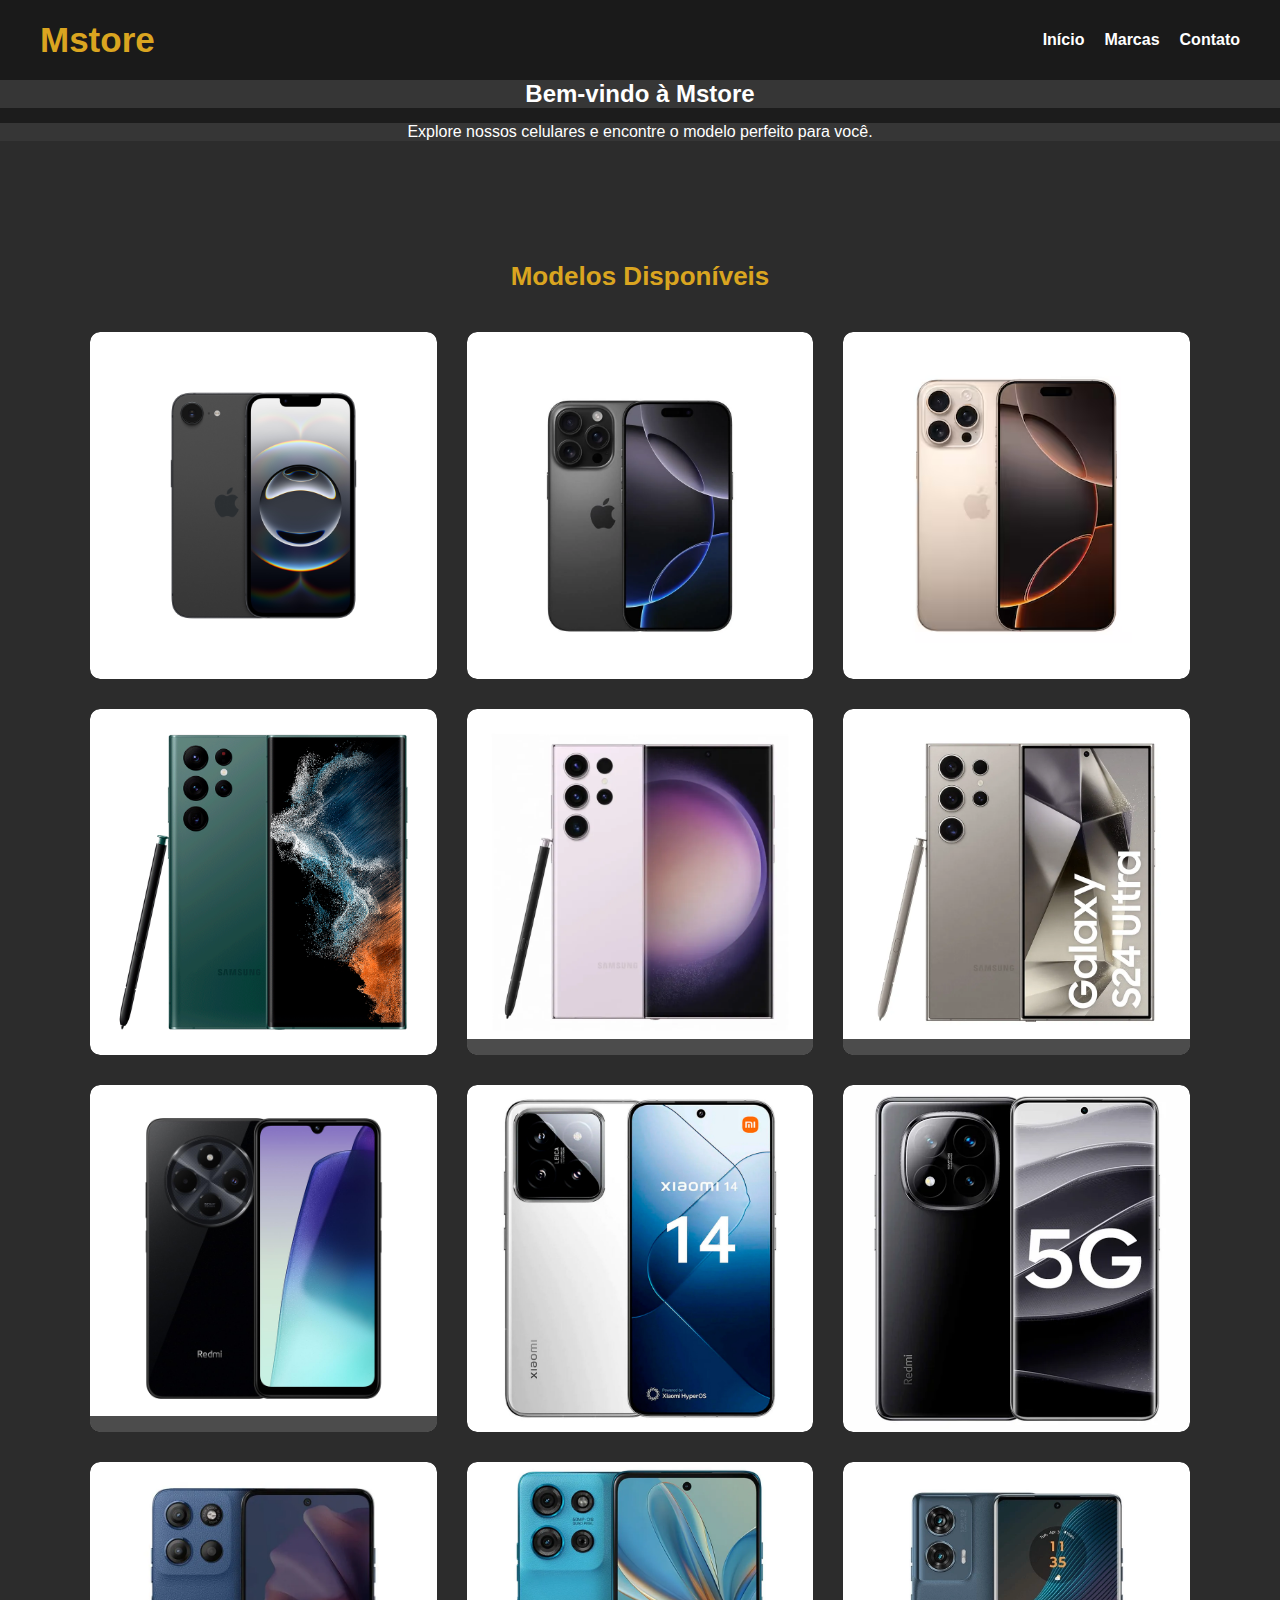
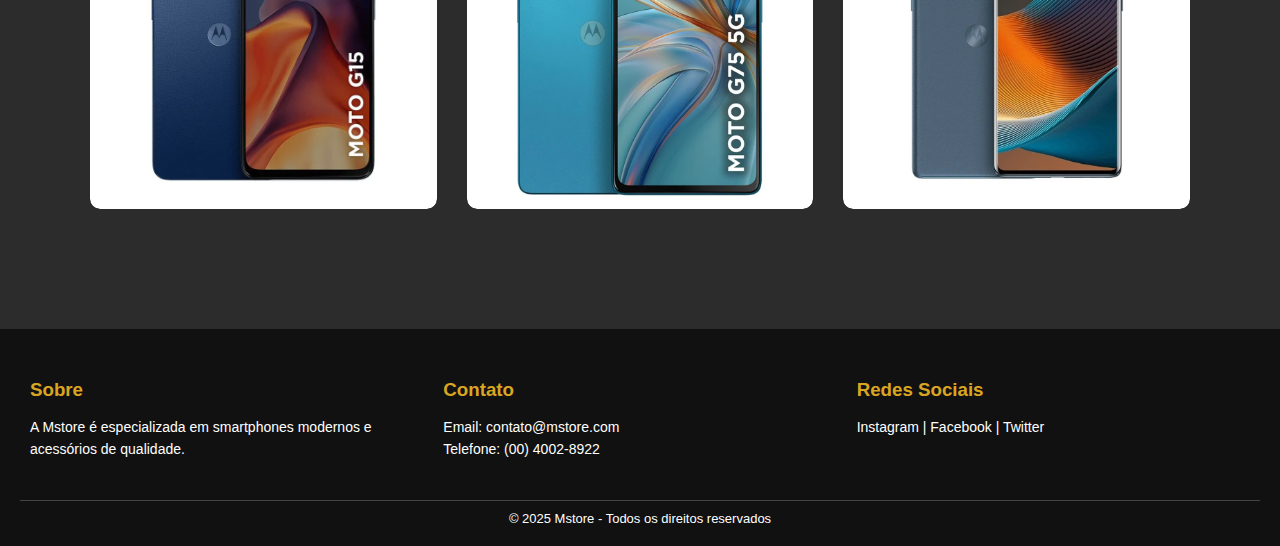
<file: 09 loja/index.html>
<!DOCTYPE html>
<html lang="pt-BR">
<head>
  <meta charset="UTF-8" />
  <meta name="viewport" content="width=device-width, initial-scale=1.0" />
  <link rel="shortvut icon" href="imagens/icone.jpg">
  <title>Mstore - Loja de Celulares</title>
  <link rel="stylesheet" href="css/style.css" />
</head>
<body>

  <header>
    <h1>Mstore</h1>
    <nav>
      <ul class="nav-list">
        <li><a href="index.html">Início</a></li>
        <li><a href="marcas.html">Marcas</a></li>
        <li><a href="contato.html">Contato</a></li>
      </ul>
    </nav>
  </header>

  <main>
    <section class="content">
      <h2>Bem-vindo à Mstore</h2>
      <p>Explore nossos celulares e encontre o modelo perfeito para você.</p>
    </section>
  </main>


  <section class="modelo">
  <h2>Modelos Disponíveis</h2>
  <div class="galeria-modelos">
 
  <div class="modelo-card">
  <a href="https://www.kabum.com.br/produto/723885/apple-iphone-16e-128gb-preto-6-1-48mp-ios-5g" target="_self">
  <img src="imagens/iphone16e.jpg" alt="Modelo 1">
  </a>
  <p class="modelo-nome">Apple iPhone 16e 128GB</p>
  </div>
  <div class="modelo-card">
  <a href="https://www.kabum.com.br/produto/634663/iphone-16-pro-apple-256gb-camera-tripla-de-48mp-tela-6-3-titanio-preto" target="_self">
  <img src="imagens/iphone16pro.webp" alt="Modelo 2">
  </a>
  <p class="modelo-nome">iPhone 16 Pro Apple 256GB</p>
  </div>
  <div class="modelo-card">
  <a href="https://www.kabum.com.br/produto/634675/iphone-16-pro-max-apple-256gb-camera-tripla-de-48mp-tela-6-9-titanio-preto" target="_self">
  <img src="imagens/iphone16promax.avif" alt="Modelo 3">
  </a>
  <p class="modelo-nome">iPhone 16 Pro Max Apple 256GB</p>
  </div>
  <div class="modelo-card">
  <a href="https://www.kabum.com.br/produto/484694/usado-samsung-galaxy-s22-ultra-5g-256gb-preto-muito-bom" target="_self">
  <img src="imagens/GalaxyS22Ultra.png" alt="Modelo 4">
  </a>
  <p class="modelo-nome">Samsung Galaxy S22 Ultra 5G, 256GB</p>
  </div>
  <div class="modelo-card">
  <a href="https://www.kabum.com.br/produto/422463/smartphone-samsung-galaxy-s23-ultra-5g-256gb-12gb-ram-octa-core-camera-200mp-tela-6-8-caneta-s-pen-preto" target="_self">
  <img src="imagens/GalaxyS23Ultra.webp" alt="Modelo 5">
  </a>
  <p class="modelo-nome">Smartphone Samsung Galaxy S23 Ultra, 5G, 256GB, 12GB RAM</p>
  </div>
  <div class="modelo-card">
  <a href="https://www.kabum.com.br/produto/520344/smartphone-samsung-galaxy-s24-ultra-5g-256gb-12gb-ram-camera-200mp-tela-6-8-120hz-s-pen-preto" target="_self">
  <img src="imagens/GalaxyS24Ultra.webp" alt="Modelo 6">
  </a>
  <p class="modelo-nome">Smartphone Samsung Galaxy S24 Ultra, 5G, 256GB, 12GB RAM</p>
  </div>
  <div class="modelo-card">
  <a href="https://www.kabum.com.br/produto/640278/celular-xiaomi-redmi-14c-8gb-de-ram-256gb-tela-6-88-dual-sim-lte-preto-ocaso" target="_self">
  <img src="imagens/Redmi14c.jpg" alt="Modelo 7">
  </a>
  <p class="modelo-nome">Celular Xiaomi Redmi 14c 8GB De Ram / 256gb</p>
  </div>
  <div class="modelo-card">
  <a href="https://www.kabum.com.br/produto/707797/xiaomi-14-5g-leica-256-12-branco" target="_self">
  <img src="imagens/Xiaomi14.jpg" alt="Modelo 8">
  </a>
  <p class="modelo-nome">Xiaomi 14 5g Leica 256/12 </p>
  </div>
  <div class="modelo-card">
  <a href="https://www.kabum.com.br/produto/752465/xiaomi-redmi-note-14-pro-plus-512gb-12gb-06gb-ram-18gb-ram-5g-nfc-dual-sim-tela-6-67-1-5k-120hz-camera-200-mp-carregador-120w-ip68-global-preto" target="_self">
  <img src="imagens/RedmiNote14Pro.webp" alt="Modelo 9">
  </a>
  <p class="modelo-nome">Xiaomi Redmi Note 14 Pro</p>
  </div>
  <div class="modelo-card">
  <a href="https://www.kabum.com.br/produto/683188/smartphone-motorola-moto-g15-256gb-grafite-12gb-ram-boost-camera-50mp-selfie-8mp-e-tela-6-7-" target="_self">
  <img src="imagens/MotorolaMotoG15.webp" alt="Modelo 10">
  </a>
  <p class="modelo-nome">Smartphone Motorola Moto G15 256gb</p>
  </div>
  <div class="modelo-card">
  <a href="https://www.kabum.com.br/produto/653048/smartphone-motorola-moto-g75-5g-256gb-16gb-ram-boost-50mp-sony-camera-moto-ai-ultrarresistencia-militar" target="_self">
  <img src="imagens/MotoG75.webp" alt="Modelo 11">
  </a>
  <p class="modelo-nome">Smartphone Motorola Moto G75</p>
  </div>
  <div class="modelo-card">
  <a href="https://www.kabum.com.br/produto/591706/smartphone-motorola-edge-50-fusion-5g-256gb-16gb-ram-camera-dupla-50mp-13mp-selfie-32mp-tela-de-6-7-blue-teal" target="_self">
  <img src="imagens/Edge50Fusion.webp" alt="Modelo 12">
  </a>
  <p class="modelo-nome">Smartphone Motorola Edge 50 Fusion</p>
  </div>

  </div>
  </section>

  <footer>
    <div class="footer-content">
      <div class="footer-section">
        <h3>Sobre</h3>
        <p>A Mstore é especializada em smartphones modernos e acessórios de qualidade.</p>
      </div>
      <div class="footer-section">
        <h3>Contato</h3>
        <p>Email: contato@mstore.com</p>
        <p>Telefone: (00) 4002-8922</p>
      </div>
      <div class="footer-section">
        <h3>Redes Sociais</h3>
        <p>Instagram | Facebook | Twitter</p>
      </div>
    </div>
    <div class="footer-bottom">
      <p>&copy; 2025 Mstore - Todos os direitos reservados</p>
    </div>
  </footer>

</body>
</html>
</file>
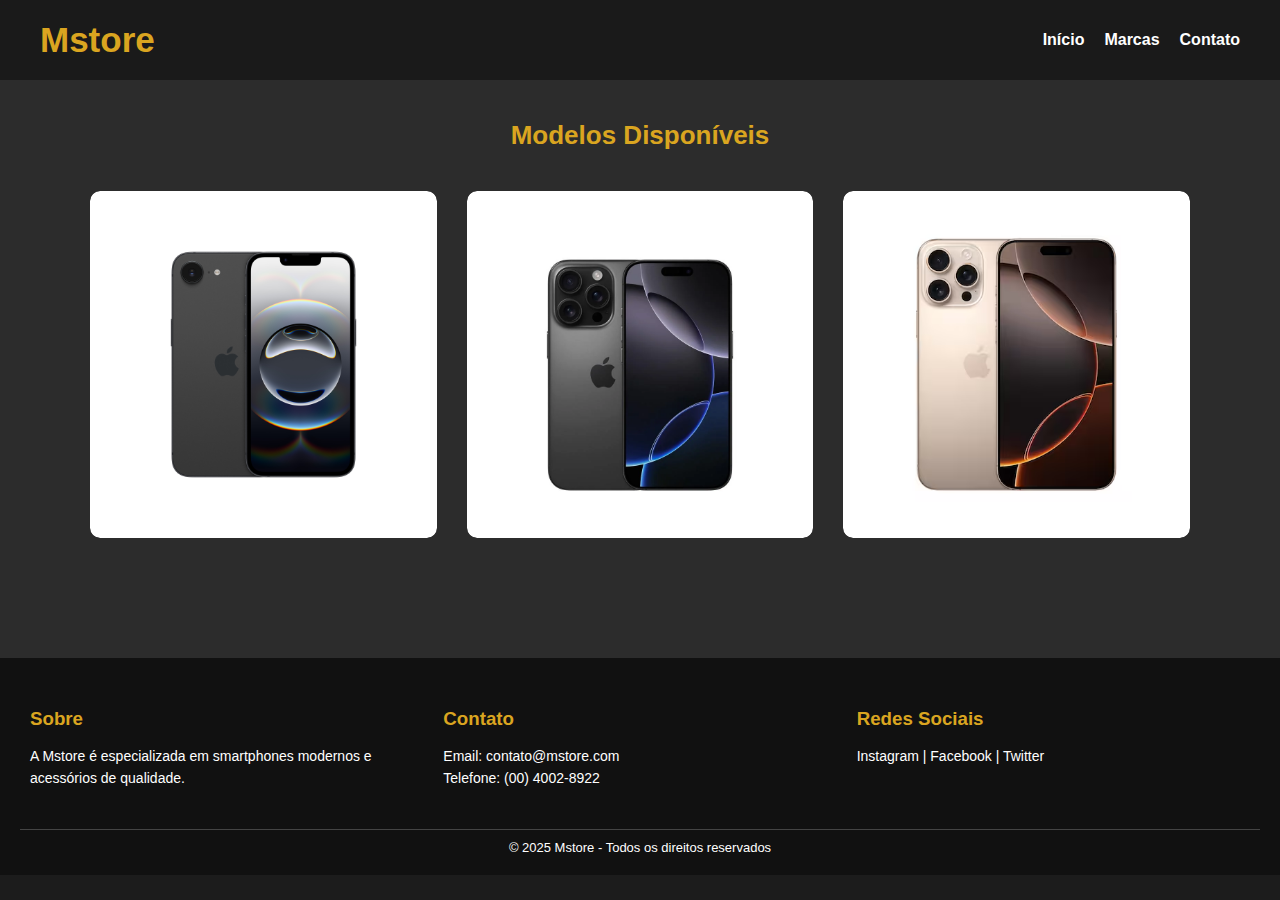
<file: 09 loja/apple.html>
<!DOCTYPE html>
<html lang="pt-br">
<head>
	<meta charset="utf-8">
	<meta name="viewport" content="width=device-width, initial-scale=1">
    <link rel="shortvut icon" href="imagens/icone.jpg">
	<title>Apple</title>
	<link rel="stylesheet" href="css/style.css" />
</head>
<body>
	<header>
    <h1>Mstore</h1>
    <nav>
      <ul class="nav-list">
        <li><a href="index.html">Início</a></li>
        <li><a href="marcas.html">Marcas</a></li>
        <li><a href="contato.html">Contato</a></li>
      </ul>
    </nav>
  </header>

 
  <section class="modelo">
  <h2>Modelos Disponíveis</h2>
  <div class="galeria-modelos">


  <div class="modelo-card">
  <a href="https://www.kabum.com.br/produto/723885/apple-iphone-16e-128gb-preto-6-1-48mp-ios-5g" target="_self">
  <img src="imagens/iphone16e.jpg" alt="Modelo 1">
  </a>
  <p class="modelo-nome">Apple iPhone 16e 128GB</p>
  </div>
  <div class="modelo-card">
  <a href="https://www.kabum.com.br/produto/634663/iphone-16-pro-apple-256gb-camera-tripla-de-48mp-tela-6-3-titanio-preto" target="_self">
  <img src="imagens/iphone16pro.webp" alt="Modelo 2">
  </a>
  <p class="modelo-nome">iPhone 16 Pro Apple 256GB</p>
  </div>
  <div class="modelo-card">
  <a href="https://www.kabum.com.br/produto/634675/iphone-16-pro-max-apple-256gb-camera-tripla-de-48mp-tela-6-9-titanio-preto" target="_self">
  <img src="imagens/iphone16promax.avif" alt="Modelo 3">
  </a>
  <p class="modelo-nome">iPhone 16 Pro Max Apple 256GB</p>
  </div>
  </section>

  <footer>
    <div class="footer-content">
      <div class="footer-section">
        <h3>Sobre</h3>
        <p>A Mstore é especializada em smartphones modernos e acessórios de qualidade.</p>
      </div>
      <div class="footer-section">
        <h3>Contato</h3>
        <p>Email: contato@mstore.com</p>
        <p>Telefone: (00) 4002-8922</p>
      </div>
      <div class="footer-section">
        <h3>Redes Sociais</h3>
        <p>Instagram | Facebook | Twitter</p>
      </div>
    </div>
    <div class="footer-bottom">
      <p>&copy; 2025 Mstore - Todos os direitos reservados</p>
    </div>
  </footer>


</body>
</html>
</file>
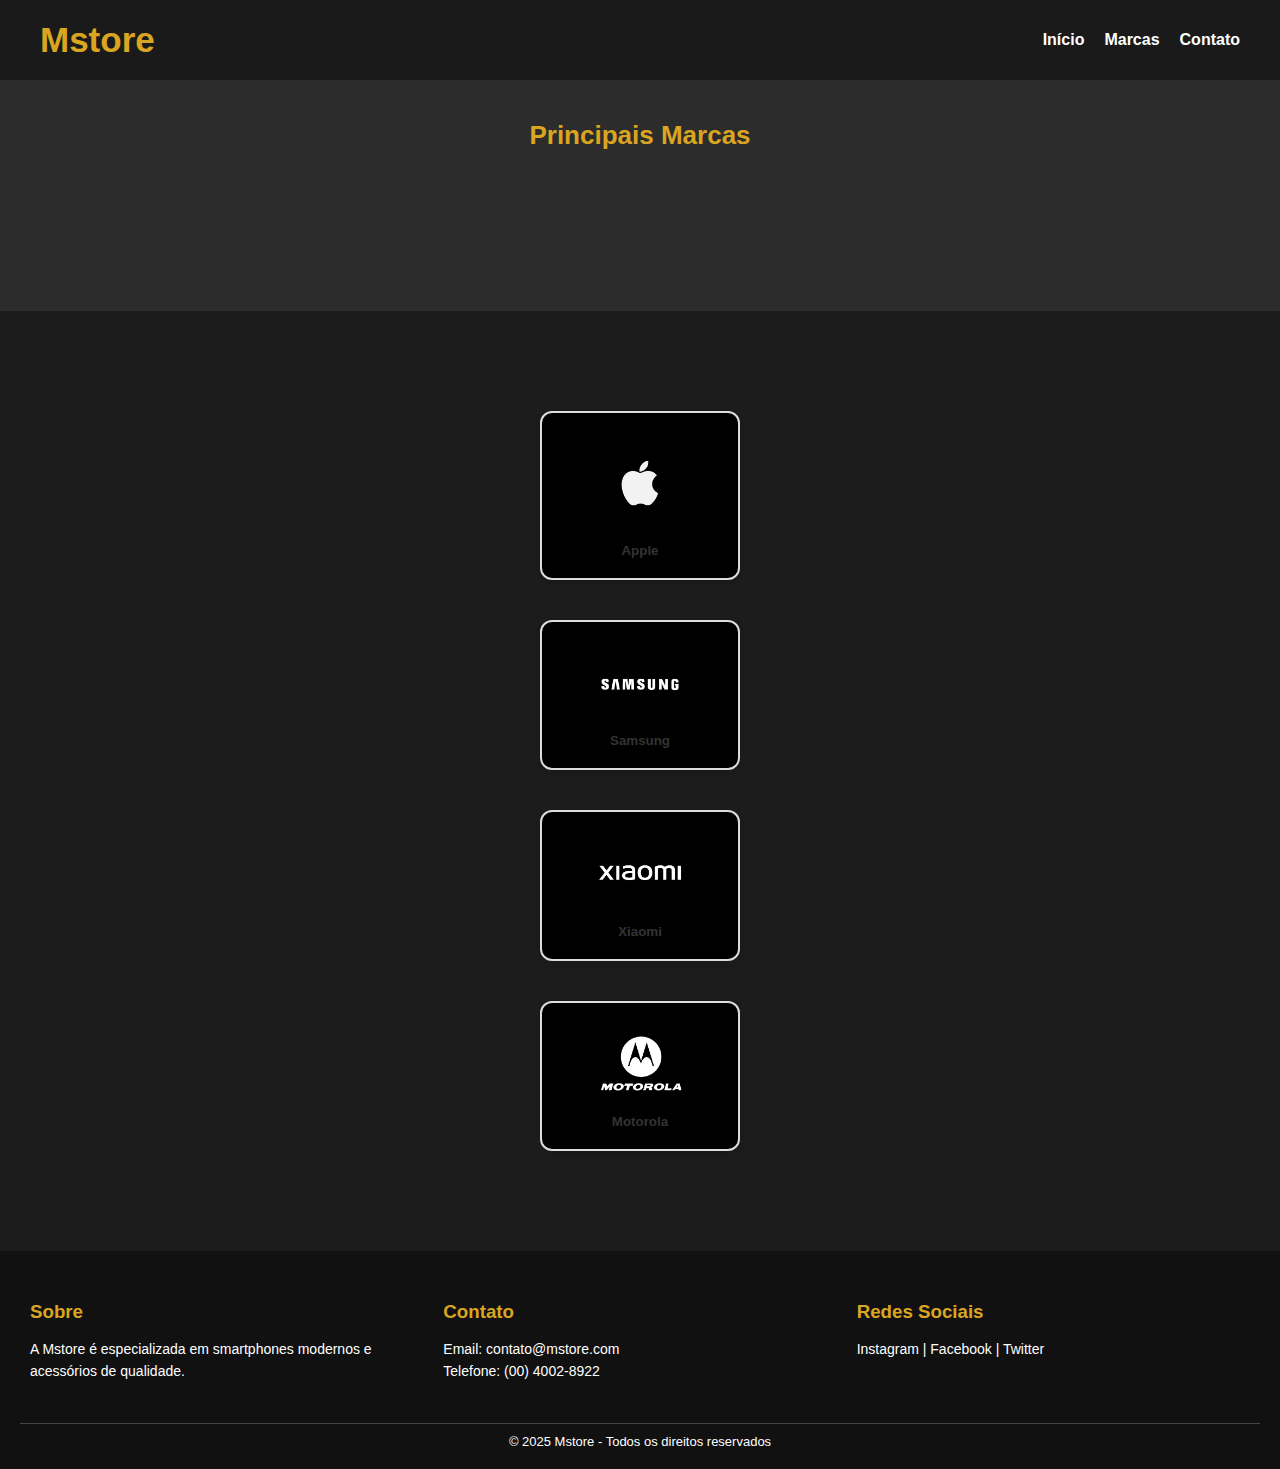
<file: 09 loja/marcas.html>
<!DOCTYPE html>
<html lang="pt-br">
<head>
	<meta charset="utf-8">
	<meta name="viewport" content="width=device-width, initial-scale=1">
  <link rel="shortvut icon" href="imagens/icone.jpg">
	<title>Produtos Mstore</title>
	<link rel="stylesheet" href="css/style.css" />
</head>
<body>
	<header>
    <h1>Mstore</h1>
    <nav>
      <ul class="nav-list">
        <li><a href="index.html">Início</a></li>
        <li><a href="marcas.html">Marcas</a></li>
        <li><a href="contato.html">Contato</a></li>
      </ul>
    </nav>
  </header>

  <section class="modelo">
  <h2>Principais Marcas</h2>
  </div>
  </section>


  <div class="marcas-container">
        <div class="marca">
          <a href="apple.html">
            <button class="marca-btn">
                <img src="imagens/apple.jpg" alt="Apple">
                <p>Apple</p>
            </button>
          </a>
        </div>
        <div class="marca">
          <a href="samsung.html">
            <button class="marca-btn">
                <img src="imagens/samsung.jpg" alt="Samsung">
                <p>Samsung</p>
            </button>
          </a>
        </div>
        <div class="marca">
          <a href="xiaomi.html">
            <button class="marca-btn">
                <img src="imagens/xiaomi.jpg" alt="Xiaomi">
                <p>Xiaomi</p>
            </button>
          </a>
        </div>
        <div class="marca">
          <a href="motorola.html">
            <button class="marca-btn">
                <img src="imagens/motorola.jpg" alt="Motorola">
                <p>Motorola</p>
            </button>
          </a>
        </div>
    </div>

    <footer>
    <div class="footer-content">
      <div class="footer-section">
        <h3>Sobre</h3>
        <p>A Mstore é especializada em smartphones modernos e acessórios de qualidade.</p>
      </div>
      <div class="footer-section">
        <h3>Contato</h3>
        <p>Email: contato@mstore.com</p>
        <p>Telefone: (00) 4002-8922</p>
      </div>
      <div class="footer-section">
        <h3>Redes Sociais</h3>
        <p>Instagram | Facebook | Twitter</p>
      </div>
    </div>
    <div class="footer-bottom">
      <p>&copy; 2025 Mstore - Todos os direitos reservados</p>
    </div>
  </footer>



</body>
</html>
</file>
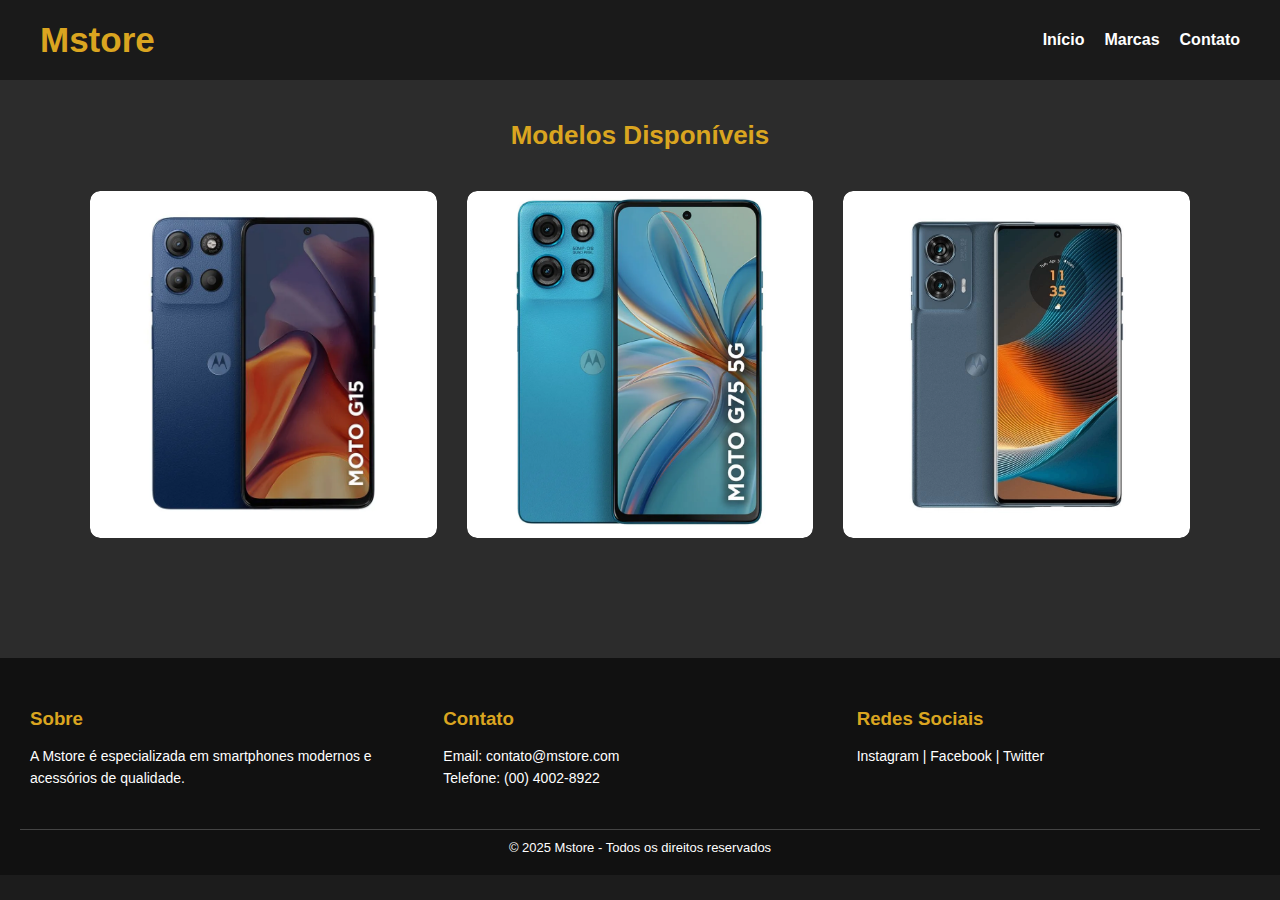
<file: 09 loja/motorola.html>
<!DOCTYPE html>
<html lang="pt-br">
<head>
	<meta charset="utf-8">
	<meta name="viewport" content="width=device-width, initial-scale=1">
  <link rel="shortvut icon" href="imagens/icone.jpg">
	<title>Motorola</title>
	<link rel="stylesheet" href="css/style.css" />
</head>
<body>
	<header>
    <h1>Mstore</h1>
    <nav>
      <ul class="nav-list">
        <li><a href="index.html">Início</a></li>
        <li><a href="marcas.html">Marcas</a></li>
        <li><a href="contato.html">Contato</a></li>
      </ul>
    </nav>
  </header>

  

  <section class="modelo">
  <h2>Modelos Disponíveis</h2>
  <div class="galeria-modelos">


  <div class="modelo-card">
  <a href="https://www.kabum.com.br/produto/683188/smartphone-motorola-moto-g15-256gb-grafite-12gb-ram-boost-camera-50mp-selfie-8mp-e-tela-6-7-" target="_self">
  <img src="imagens/MotorolaMotoG15.webp" alt="Modelo 10">
  </a>
  <p class="modelo-nome">Smartphone Motorola Moto G15 256gb</p>
  </div>
  <div class="modelo-card">
  <a href="https://www.kabum.com.br/produto/653048/smartphone-motorola-moto-g75-5g-256gb-16gb-ram-boost-50mp-sony-camera-moto-ai-ultrarresistencia-militar" target="_self">
  <img src="imagens/MotoG75.webp" alt="Modelo 11">
  </a>
  <p class="modelo-nome">Smartphone Motorola Moto G75</p>
  </div>
  <div class="modelo-card">
  <a href="https://www.kabum.com.br/produto/591706/smartphone-motorola-edge-50-fusion-5g-256gb-16gb-ram-camera-dupla-50mp-13mp-selfie-32mp-tela-de-6-7-blue-teal" target="_self">
  <img src="imagens/Edge50Fusion.webp" alt="Modelo 12">
  </a>
  <p class="modelo-nome">Smartphone Motorola Edge 50 Fusion</p>
  </div>
  </section>

  <footer>
    <div class="footer-content">
      <div class="footer-section">
        <h3>Sobre</h3>
        <p>A Mstore é especializada em smartphones modernos e acessórios de qualidade.</p>
      </div>
      <div class="footer-section">
        <h3>Contato</h3>
        <p>Email: contato@mstore.com</p>
        <p>Telefone: (00) 4002-8922</p>
      </div>
      <div class="footer-section">
        <h3>Redes Sociais</h3>
        <p>Instagram | Facebook | Twitter</p>
      </div>
    </div>
    <div class="footer-bottom">
      <p>&copy; 2025 Mstore - Todos os direitos reservados</p>
    </div>
  </footer>


</body>
</html>
</file>
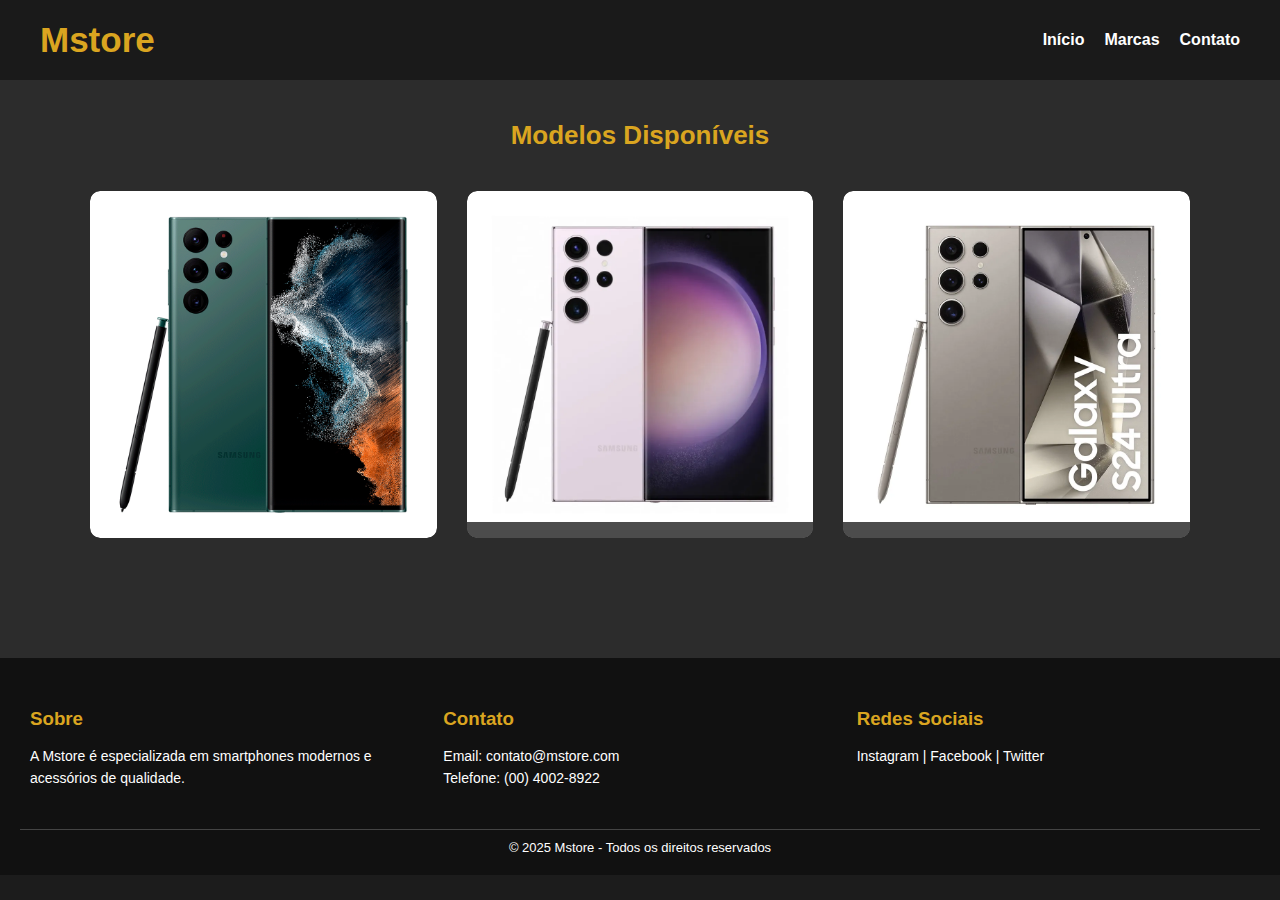
<file: 09 loja/samsung.html>
<!DOCTYPE html>
<html lang="pt-br">
<head>
	<meta charset="utf-8">
	<meta name="viewport" content="width=device-width, initial-scale=1">
  <link rel="shortvut icon" href="imagens/icone.jpg">
	<title>Samsung</title>
	<link rel="stylesheet" href="css/style.css" />
</head>
<body>
	<header>
    <h1>Mstore</h1>
    <nav>
      <ul class="nav-list">
        <li><a href="index.html">Início</a></li>
        <li><a href="marcas.html">Marcas</a></li>
        <li><a href="contato.html">Contato</a></li>
      </ul>
    </nav>
  </header>

  

  <section class="modelo">
  <h2>Modelos Disponíveis</h2>
  <div class="galeria-modelos">


   <div class="modelo-card">
  <a href="https://www.kabum.com.br/produto/484694/usado-samsung-galaxy-s22-ultra-5g-256gb-preto-muito-bom" target="_self">
  <img src="imagens/GalaxyS22Ultra.png" alt="Modelo 4">
  </a>
  <p class="modelo-nome">Samsung Galaxy S22 Ultra 5G, 256GB</p>
  </div>
  <div class="modelo-card">
  <a href="https://www.kabum.com.br/produto/422463/smartphone-samsung-galaxy-s23-ultra-5g-256gb-12gb-ram-octa-core-camera-200mp-tela-6-8-caneta-s-pen-preto" target="_self">
  <img src="imagens/GalaxyS23Ultra.webp" alt="Modelo 5">
  </a>
  <p class="modelo-nome">Smartphone Samsung Galaxy S23 Ultra, 5G, 256GB, 12GB RAM</p>
  </div>
  <div class="modelo-card">
  <a href="https://www.kabum.com.br/produto/520344/smartphone-samsung-galaxy-s24-ultra-5g-256gb-12gb-ram-camera-200mp-tela-6-8-120hz-s-pen-preto" target="_self">
  <img src="imagens/GalaxyS24Ultra.webp" alt="Modelo 6">
  </a>
  <p class="modelo-nome">Smartphone Samsung Galaxy S24 Ultra, 5G, 256GB, 12GB RAM</p>
  </div>
   </section>

  <footer>
    <div class="footer-content">
      <div class="footer-section">
        <h3>Sobre</h3>
        <p>A Mstore é especializada em smartphones modernos e acessórios de qualidade.</p>
      </div>
      <div class="footer-section">
        <h3>Contato</h3>
        <p>Email: contato@mstore.com</p>
        <p>Telefone: (00) 4002-8922</p>
      </div>
      <div class="footer-section">
        <h3>Redes Sociais</h3>
        <p>Instagram | Facebook | Twitter</p>
      </div>
    </div>
    <div class="footer-bottom">
      <p>&copy; 2025 Mstore - Todos os direitos reservados</p>
    </div>
  </footer>


</body>
</html>
</file>
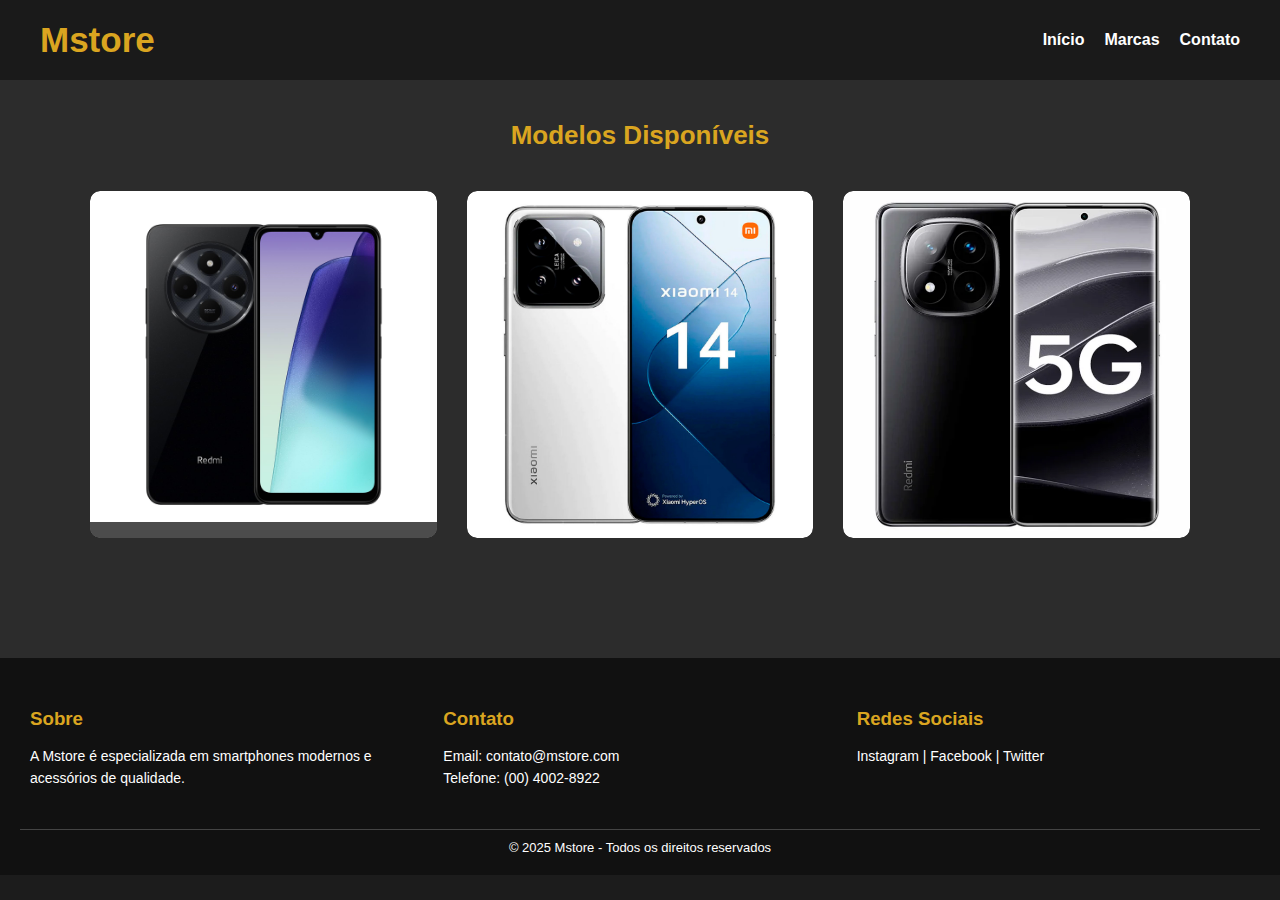
<file: 09 loja/xiaomi.html>
<!DOCTYPE html>
<html lang="pt-br">
<head>
	<meta charset="utf-8">
	<meta name="viewport" content="width=device-width, initial-scale=1">
  <link rel="shortvut icon" href="imagens/icone.jpg">
	<title>Xiaomi</title>
	<link rel="stylesheet" href="css/style.css" />
</head>
<body>
	<header>
    <h1>Mstore</h1>
    <nav>
      <ul class="nav-list">
        <li><a href="index.html">Início</a></li>
        <li><a href="marcas.html">Marcas</a></li>
        <li><a href="contato.html">Contato</a></li>
      </ul>
    </nav>
  </header>

  

  <section class="modelo">
  <h2>Modelos Disponíveis</h2>
  <div class="galeria-modelos">


  <div class="modelo-card">
  <a href="https://www.kabum.com.br/produto/640278/celular-xiaomi-redmi-14c-8gb-de-ram-256gb-tela-6-88-dual-sim-lte-preto-ocaso" target="_self">
  <img src="imagens/Redmi14c.jpg" alt="Modelo 7">
  </a>
  <p class="modelo-nome">Celular Xiaomi Redmi 14c 8GB De Ram / 256gb</p>
  </div>
  <div class="modelo-card">
  <a href="https://www.kabum.com.br/produto/707797/xiaomi-14-5g-leica-256-12-branco" target="_self">
  <img src="imagens/Xiaomi14.jpg" alt="Modelo 8">
  </a>
  <p class="modelo-nome">Xiaomi 14 5g Leica 256/12 </p>
  </div>
  <div class="modelo-card">
  <a href="https://www.kabum.com.br/produto/752465/xiaomi-redmi-note-14-pro-plus-512gb-12gb-06gb-ram-18gb-ram-5g-nfc-dual-sim-tela-6-67-1-5k-120hz-camera-200-mp-carregador-120w-ip68-global-preto" target="_self">
  <img src="imagens/RedmiNote14Pro.webp" alt="Modelo 9">
  </a>
  <p class="modelo-nome">Xiaomi Redmi Note 14 Pro</p>
  </div>
  </section>

  <footer>
    <div class="footer-content">
      <div class="footer-section">
        <h3>Sobre</h3>
        <p>A Mstore é especializada em smartphones modernos e acessórios de qualidade.</p>
      </div>
      <div class="footer-section">
        <h3>Contato</h3>
        <p>Email: contato@mstore.com</p>
        <p>Telefone: (00) 4002-8922</p>
      </div>
      <div class="footer-section">
        <h3>Redes Sociais</h3>
        <p>Instagram | Facebook | Twitter</p>
      </div>
    </div>
    <div class="footer-bottom">
      <p>&copy; 2025 Mstore - Todos os direitos reservados</p>
    </div>
  </footer>
  

</body>
</html>
</file>
<file: 09 loja/css/style.css>
@charset "utf8";

:root {
  --cor-primaria: goldenrod;
  --cor-secundaria: #1a1a1a;
  --cor-texto: #f2f2f2;
  --cor-fundo: #1c1c1c;
  --cor-card: #3a3a3a;
}


.parallax {
  position: relative;
  height: 100vh;
  background-image: url('../imagens/Parallax.jpg');
  background-attachment: fixed;
  background-position: center;
  background-repeat: no-repeat;
  background-size: cover;
  display: flex;
  align-items: center;
  justify-content: center;
  text-align: center;
  color: white;
  overflow: hidden;
}

.parallax-content {
  z-index: 2;
  animation: fadeIn 1.5s ease-out;
}

.parallax h2 {
  font-size: 3.5rem;
  margin-bottom: 1rem;
  text-shadow: 2px 2px 5px rgba(0, 0, 0, 0.5);
  color: var(--cor-primaria);
}

.parallax p {
  font-size: 1.5rem;
  margin-bottom: 2rem;
  text-shadow: 1px 1px 3px rgba(0, 0, 0, 0.5);
}

.btn-explorar {
  display: inline-block;
  padding: 12px 30px;
  background-color: var(--cor-primaria);
  color: var(--cor-secundaria);
  text-decoration: none;
  border-radius: 30px;
  font-weight: bold;
  transition: all 0.3s ease;
  border: 2px solid var(--cor-primaria);
  animation: pulse 2s infinite;
}

.btn-explorar:hover {
  background-color: transparent;
  color: var(--cor-primaria);
  transform: translateY(-3px);
  box-shadow: 0 10px 20px rgba(0, 0, 0, 0.3);
}

/* Animações */
@keyframes fadeIn {
  from { opacity: 0; transform: translateY(20px); }
  to { opacity: 1; transform: translateY(0); }
}

@keyframes pulse {
  0% { transform: scale(1); }
  50% { transform: scale(1.05); }
  100% { transform: scale(1); }
}

/* Melhorias na navegação */
header {
  position: fixed;
  width: 100%;
  top: 0;
  z-index: 1000;
  transition: all 0.3s ease;
}

header.scrolled {
  background-color: rgba(26, 26, 26, 0.9);
  padding: 15px 40px;
  box-shadow: 0 2px 10px rgba(0, 0, 0, 0.1);
}

/* Melhorias nos cards */
.modelo-card {
  position: relative;
  overflow: hidden;
}

.modelo-card::before {
  content: '';
  position: absolute;
  top: 0;
  left: 0;
  width: 100%;
  height: 100%;
  background: linear-gradient(to bottom, transparent, rgba(0, 0, 0, 0.7));
  opacity: 0;
  transition: opacity 0.3s ease;
}

.modelo-card:hover::before {
  opacity: 1;
}

.modelo-card .modelo-nome {
  position: absolute;
  bottom: -50px;
  left: 0;
  width: 100%;
  padding: 15px;
  background-color: rgba(0, 0, 0, 0.7);
  transition: bottom 0.3s ease;
}

.modelo-card:hover .modelo-nome {
  bottom: 0;
}

/* Botão de voltar ao topo */
.back-to-top {
  position: fixed;
  bottom: 30px;
  right: 30px;
  width: 50px;
  height: 50px;
  background-color: var(--cor-primaria);
  color: var(--cor-secundaria);
  border-radius: 50%;
  display: flex;
  align-items: center;
  justify-content: center;
  text-decoration: none;
  opacity: 0;
  visibility: hidden;
  transition: all 0.3s ease;
  z-index: 999;
}

.back-to-top.show {
  opacity: 1;
  visibility: visible;
}

.back-to-top:hover {
  transform: translateY(-5px);
  box-shadow: 0 5px 15px rgba(0, 0, 0, 0.3);
}

/* Melhorias no footer */
.footer-section {
  transition: transform 0.3s ease;
}

.footer-section:hover {
  transform: translateY(-5px);
}

.footer-section h3 {
  position: relative;
  display: inline-block;
  padding-bottom: 5px;
}

.footer-section h3::after {
  content: '';
  position: absolute;
  bottom: 0;
  left: 0;
  width: 0;
  height: 2px;
  background-color: var(--cor-primaria);
  transition: width 0.3s ease;
}

.footer-section:hover h3::after {
  width: 100%;
}

/* Efeito de loading */
.loading {
  position: fixed;
  top: 0;
  left: 0;
  width: 100%;
  height: 100%;
  background-color: var(--cor-fundo);
  display: flex;
  align-items: center;
  justify-content: center;
  z-index: 9999;
}

.loading-spinner {
  width: 50px;
  height: 50px;
  border: 5px solid rgba(218, 165, 32, 0.3);
  border-radius: 50%;
  border-top-color: var(--cor-primaria);
  animation: spin 1s ease-in-out infinite;
}

@keyframes spin {
  to { transform: rotate(360deg); }
}

* {
  margin: 0;
  padding: 0;
  box-sizing: border-box;
}

body {
  font-family: Arial, sans-serif;
  background-color: #f2f2f2;
  color: #333;
}

/* Header */
header {
  background-color: #1a1a1a;
  color: white;
  padding: 20px 40px;
  display: flex;
  justify-content: space-between;
  align-items: center;
}

header h1 {
  font-size: 35px;
  color: Goldenrod;

}

h1 {
  font-size: 30px;
}

.nav-list {
  list-style: none;
  display: flex;
  gap: 20px;
}

.nav-list li a {
  color: white;
  text-decoration: none;
  font-weight: bold;
  transition: color 0.3s;
}

.nav-list li a:hover {
  color: Goldenrod;
}

/* Main Content */

.content h2 {
  color: white;
  font-size: 24px;
  margin-bottom: 15px;
  background-color: #363636;
  text-align: center;
}

.content p {
  color: white;
  font-size: 16px;
  background-color: #363636;
  text-align: center;
}

/* Footer */
footer {
  background-color: #111;
  color: white;
  padding: 40px 20px 20px;
}

.footer-content {
  display: flex;
  justify-content: space-around;
  flex-wrap: wrap;
}

.footer-section {
  flex: 1 1 200px;
  margin: 10px;
}

.footer-section h3 {
  margin-bottom: 10px;
  color: Goldenrod;
}

.footer-section p {
  font-size: 14px;
  line-height: 1.6;
}

.footer-section li a {
  color: white;
  text-decoration: none;
  font-weight: bold;
  transition: color 0.3s;
  gap: 20px;
}

.footer-section li a:hover {
  color: Goldenrod;
  list-style: none;
}

.footer-bottom {
  text-align: center;
  margin-top: 30px;
  border-top: 1px solid #444;
  padding-top: 10px;
  font-size: 13px;
}

/* Galeria de Modelos - Atualizada */
.modelo {
  padding: 120px 20px;
  background-color: #2c2c2c;
  /* Cinza escuro */
  text-align: center;
  color: white;
}

.modelo h2 {
  font-size: 26px;
  margin-bottom: 40px;
  color: goldenrod;
}


.galeria-modelos {
  display: grid;
  grid-template-columns: repeat(3, 1fr);
  gap: 30px;
  /* Espaço entre as imagens */
  max-width: 1100px;
  margin: 0 auto;
}

.galeria-modelos img {
  width: 100%;
  border-radius: 10px;
  transition: transform 0.3s ease, box-shadow 0.3s ease;
  box-shadow: 0 2px 6px rgba(0, 0, 0, 0.4);
}

.galeria-modelos img:hover {
  transform: translateY(-10px);
  box-shadow: 0 12px 24px rgba(0, 0, 0, 0.5);
}

/* Responsivo */
@media (max-width: 768px) {
  .galeria-modelos {
    grid-template-columns: repeat(2, 1fr);
    gap: 20px;
  }
}

@media (max-width: 480px) {
  .galeria-modelos {
    grid-template-columns: 1fr;
    gap: 15px;
  }
}

.modelo-card {
  background-color: #3a3a3a;
  border-radius: 10px;
  overflow: hidden;
  transition: transform 0.3s ease, box-shadow 0.3s ease;
}

.modelo-card:hover {
  transform: translateY(-10px);
  box-shadow: 0 12px 24px rgba(0, 0, 0, 0.5);
}

.modelo-card img {
  width: 100%;
  display: block;
}

.modelo-nome {
  padding: 10px;
  font-size: 16px;
  color: #fff;
  text-align: center;
}

body {
  margin: 0;
  padding: 0;
  font-family: Arial, sans-serif;
  background-color: var(--cor-fundo);
  color: var(--cor-texto);
  list-style: none;
}

.marcas-container {
  display: flex;
  flex-direction: column;
  align-items: center;
  justify-content: center;
  padding: 80px 20px;
}

.marca {
  margin: 20px 0;
}

.marca-btn {
  background-color: black;
  border: 2px solid #ddd;
  padding: 20px;
  border-radius: 12px;
  cursor: pointer;
  text-align: center;
  transition: transform 0.3s ease, box-shadow 0.3s ease;
  width: 200px;
  box-shadow: 0 4px 6px rgba(0, 0, 0, 0.1);
}

.marca-btn:hover {
  transform: translateY(-10px);
  box-shadow: 0 8px 12px rgba(0, 0, 0, 0.2);
}

.marca-btn img {
  max-width: 100px;
  height: auto;
  display: block;
  margin: 0 auto 10px;
}

.marca-btn p {
  margin: 0;
  font-weight: bold;
  color: #333;
}

main {
  padding-top: 80px;
}
</file>
